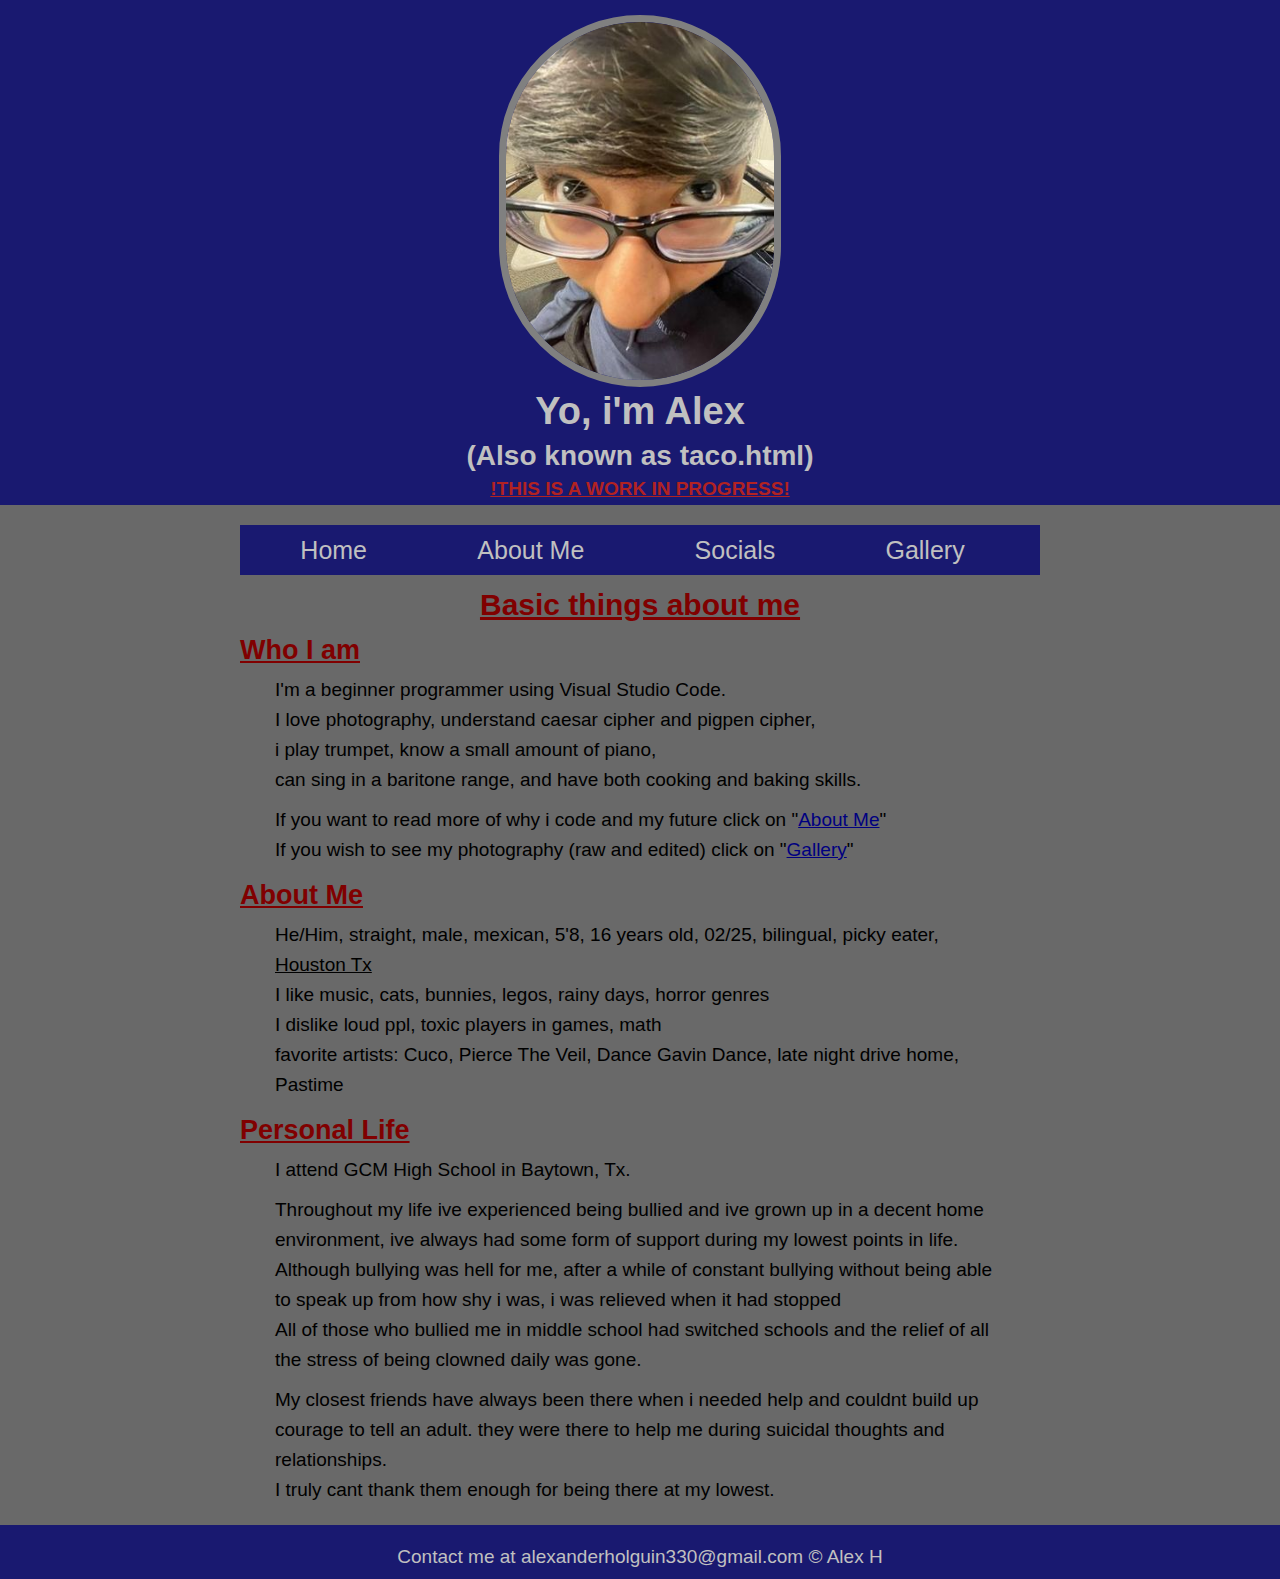
<file: index.html>
<!DOCTYPE html>
<html>
<head>
    <title>the dumb bum den</title>
    <link rel="icon" href="img/patrick.jpg">
    <link rel="preconnect" href="https://fonts.googleapis.com">
    <link rel="preconnect" href="https://fonts.gstatic.com" crossorigin>
    <link href="https://fonts.googleapis.com/css2?family=Open+Sans:ital,wght@0,300..800;1,300..800&display=swap" rel="stylesheet">
    <link rel="stylesheet" type="text/css" href="css/website.css">
</head>
<body>
    <!-- head lol-->
    <header>
        <img src="img/me.jpg">
        <h1>Yo, i'm Alex</h1>
        <h2>(Also known as taco.html)</h2>
        <h3><u><b>!THIS IS A WORK IN PROGRESS!</b></u></h3>
    </header>

    <!-- big boy stuff -->
    <main>
        <nav>
        <ul>
            <li><a href="index.html">Home</a></li>
            <li><a href="abtme.html">About Me</a></li>
            <li><a href="socials.html">Socials</a></li>
            <li><a href="gallery.html">Gallery</a></li>
        </ul>
        </nav>

        <h4><u>Basic things about me</u></h4>

        <h2><u>Who I am</u></h2>
        <p>I'm a beginner programmer using Visual Studio Code.<br>
        I love photography, understand caesar cipher and pigpen cipher,<br>
        i play trumpet, know a small amount of piano,<br>
        can sing in a baritone range, and have both cooking and baking skills.</p>
        <p>If you want to read more of why i code and my future click on "<a href="abtme.html">About Me</a>"<br>
        If you wish to see my photography (raw and edited) click on "<a href="gallery.html">Gallery</a>"</p>

        <h2 class="caption"><b><u>About Me</u></b></h2>
        <p>He/Him, straight, male, mexican, 5'8, 16 years old, 02/25, bilingual, picky eater, <u>Houston Tx</u><br>
        I like music, cats, bunnies, legos, rainy days, horror genres<br>
        I dislike loud ppl, toxic players in games, math<br>
        favorite artists: Cuco, Pierce The Veil, Dance Gavin Dance, late night drive home, Pastime</p>

        <h2><u>Personal Life</u></h2>
        <p>I attend GCM High School in Baytown, Tx.</p>
            <p>Throughout my life ive experienced being bullied and ive grown up in a decent home environment, ive always had some form of support during my lowest points in life.<br>
                Although bullying was hell for me, after a while of constant bullying without being able to speak up from how shy i was, i was relieved when it had stopped<br>
                All of those who bullied me in middle school had switched schools and the relief of all the stress of being clowned daily was gone.</p>
            <p>My closest friends have always been there when i needed help and couldnt build up courage to tell an adult. they were there to help me during suicidal thoughts and relationships.<br>
            I truly cant thank them enough for being there at my lowest.</p>

    </main>

    <!--feet-->
    <footer>
        <p>Contact me at alexanderholguin330@gmail.com
            &copy; Alex H</p>
    </footer>
</body>
</html>
</file>
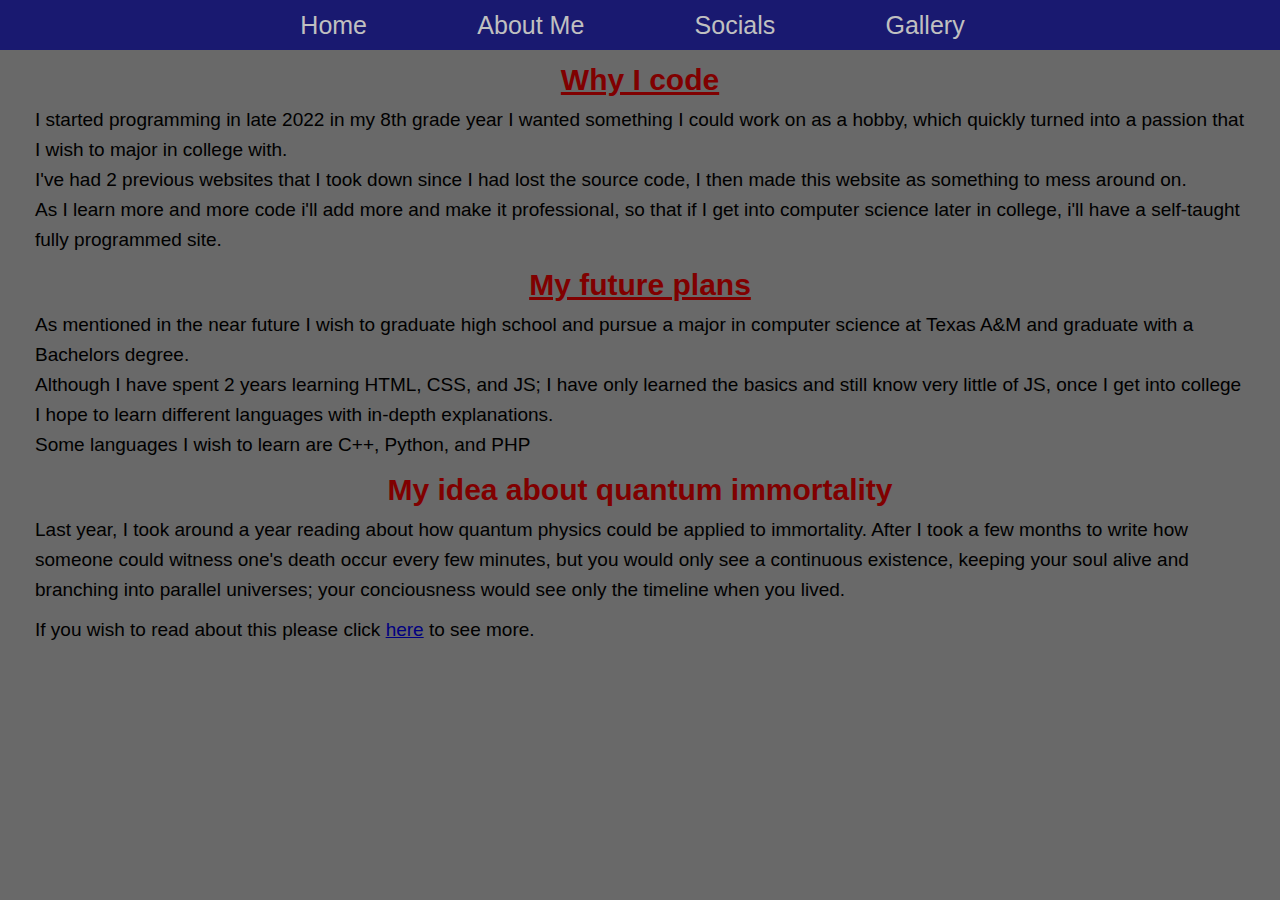
<file: abtme.html>
<!DOCTYPE html>
<head>
    <title>About Me</title>
    <link rel="icon" href="img/patrick.jpg">
    <link rel="preconnect" href="https://fonts.googleapis.com">
    <link rel="preconnect" href="https://fonts.gstatic.com" crossorigin>
    <link href="https://fonts.googleapis.com/css2?family=Open+Sans:ital,wght@0,300..800;1,300..800&display=swap" rel="stylesheet">
    <link rel="stylesheet" type="text/css" href="css/website.css">
</head>

<body>
    <nav>
        <ul>
            <li><a href="index.html">Home</a></li>
            <li><a href="abtme.html">About Me</a></li>
            <li><a href="socials.html">Socials</a></li>
            <li><a href="gallery.html">Gallery</a></li>
        </ul>
        </nav>
            
            <h4><u>Why I code</u></h4>
            <p>I started programming in late 2022 in my 8th grade year
            I wanted something I could work on as a hobby, which quickly turned into a passion that I wish to major in college with.<br>
            I've had 2 previous websites that I took down since I had lost the source code, I then made this website as something to mess around on.<br>
            As I learn more and more code i'll add more and make it professional, 
            so that if I get into computer science later in college, i'll have a self-taught fully programmed site.</p>

            <h4><u>My future plans</u></h4>
            <p>As mentioned in the near future I wish to graduate high school and pursue a major in computer science at Texas A&M
            and graduate with a Bachelors degree.<br>
            Although I have spent 2 years learning HTML, CSS, and JS; I have only learned the basics
            and still know very little of JS, once I get into college I hope to learn different languages with in-depth
            explanations.<br>Some languages I wish to learn are C++, Python, and PHP</p>

            <h4>My idea about quantum immortality</h4>
            <p>Last year, I took around a year reading about how quantum physics could be applied to immortality.
            After I took a few months to write how someone could witness one's death occur every few minutes, but you would only see
            a continuous existence, keeping your soul alive and branching into parallel universes; your conciousness would see
            only the timeline when you lived.</p>
            <p>If you wish to read about this please click 
            <a target="_blank" href="https://docs.google.com/document/d/1-mFhdwk6-CdTT6cydyA0wu8OYtJecW86WaJt5RKSxt4/edit?usp=sharing">here</a> to see more.</p>
</body>
</file>
<file: css/website.css>
body{
    margin: 0;
    font-family: 'Helvetica', Arial, sans-serif;
    font-size: 19px;
    color:black;
    line-height: 30px;
    background-color: dimgray;
}

header{
    background-color: midnightblue;
    text-align: center;
    padding-top: 15px;
    padding-bottom: 1px;
}

h1, h2{
    font-family: 'Dosis', sans-serif;
}

header h1{
    color: silver;
    font-size: 38px;
}

header h2{
    color: silver;
    font-size: 28px;
}

header h3{
    color: firebrick;
    font-size: 19px;
}

header img{
    border-radius: 150px;
    border: 7px solid gray;
    max-width: 21%;
}

main{
    max-width: 800px;
    margin: 0 auto;
    padding: 20px;
}

main img{
    max-width: 100%;
}

h2{
    font-size: 27px;
    color: maroon;
    padding-top: 15px;
}

h3{
    font-size: 22px;
    color: midnightblue;
    padding-top: 3px;
}

h4{
    font-size: 30px;
    color: maroon;
    padding-top: 15px;
    text-align: center;
}

h5{
    font-size: 25px;
    color: midnightblue;
    padding-left: 25px;
    padding-top: 15px;
}

h6{
    font-family: Arial, Helvetica, sans-serif;
    font-size: 19px;
    padding-left: 25px;
}

p{
    padding-top: 10px;
    margin: 0;
}

a{
    color: navy;
}
a:hover{
    color: #483a94;
}

footer{
    background-color: midnightblue;
    text-align: center;
    color: silver;
    padding: 7px;
}

p.caption{
    color: midnightblue;
    font-style: italic;
    margin-bottom: 0;
}

*{

    margin: 0;
    padding: 0;

}

nav{
    width: 100%;
    height: 50px;
    background-color: midnightblue;
}

ul {

    text-align: center;
    margin: 0;

}

li{
    padding-left: 30px;
}

li a{
    color: black;
}

li a:hover{
    color: maroon;
}

ul li {

    list-style: none;
    display: inline-block;
    line-height: 50px;
    padding-left: 30px;

}

ul li a {

    display: block;
    text-decoration: none;
    font-size: 25px;
    font-family: Arial, Helvetica, sans-serif;
    color: silver;
    padding: 0 15px;

}

ul li a:hover {
    color: maroon;
}

body p{
    padding-left: 35px;
    padding-right: 35px;
}

li{
    padding-left: 45px;
    padding-right: 45px;
}
</file>
